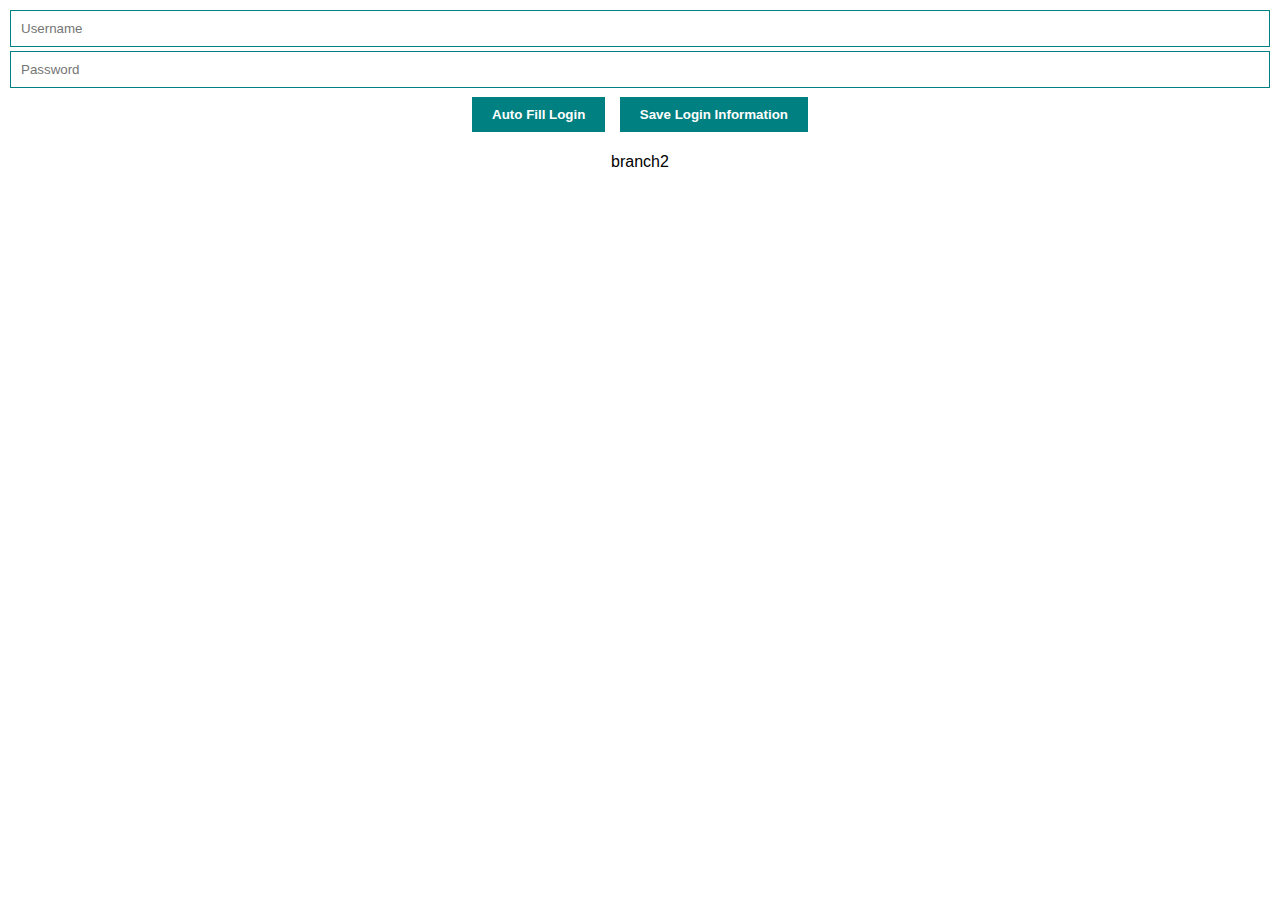
<file: ext/index.html>
<!DOCTYPE html>
<html>
  <head>
    <link rel="stylesheet" href="style.css" />
  </head>
  <body>
    <input type="text" id="user-email" placeholder="Username" />
    <input type="text" id="user-pass" placeholder="Password" />
    <button id="btn-login">Auto Fill Login</button>
    <button id="btn-save">Save Login Information</button>
    <p>branch2</p>
    <script src="index.js"></script>
  </body>
</html>
</file>
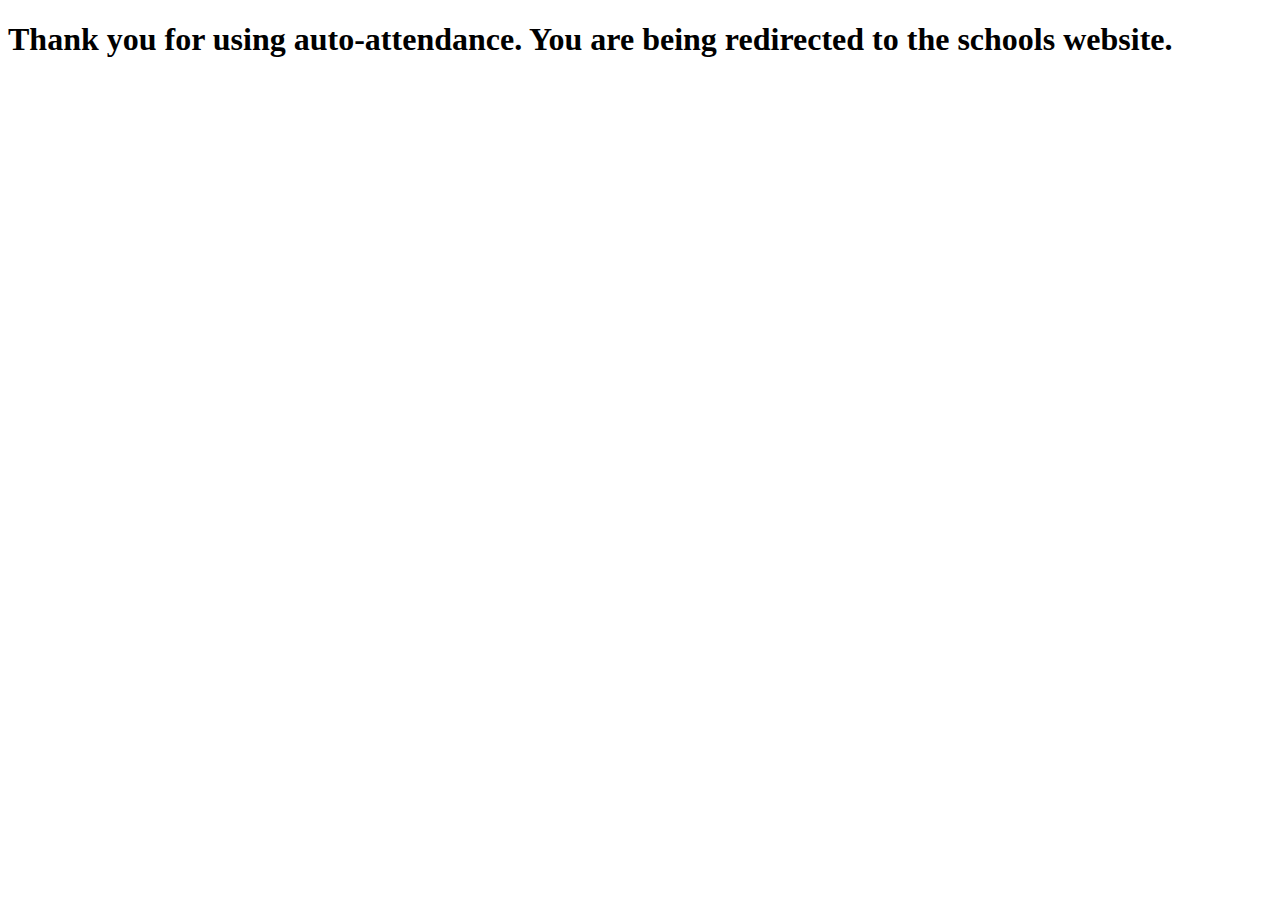
<file: thanks/index.html>
<!DOCTYPE html>
<html lang="en">
  <head>
    <!-- <meta
      http-equiv="refresh"
      content="1; url = https://southsuttercs.org/iemschools/website-login"
    /> -->
  </head>
  <body>
    <h1>
      Thank you for using auto-attendance. You are being redirected to the
      schools website.
    </h1>
  </body>
</html>
</file>
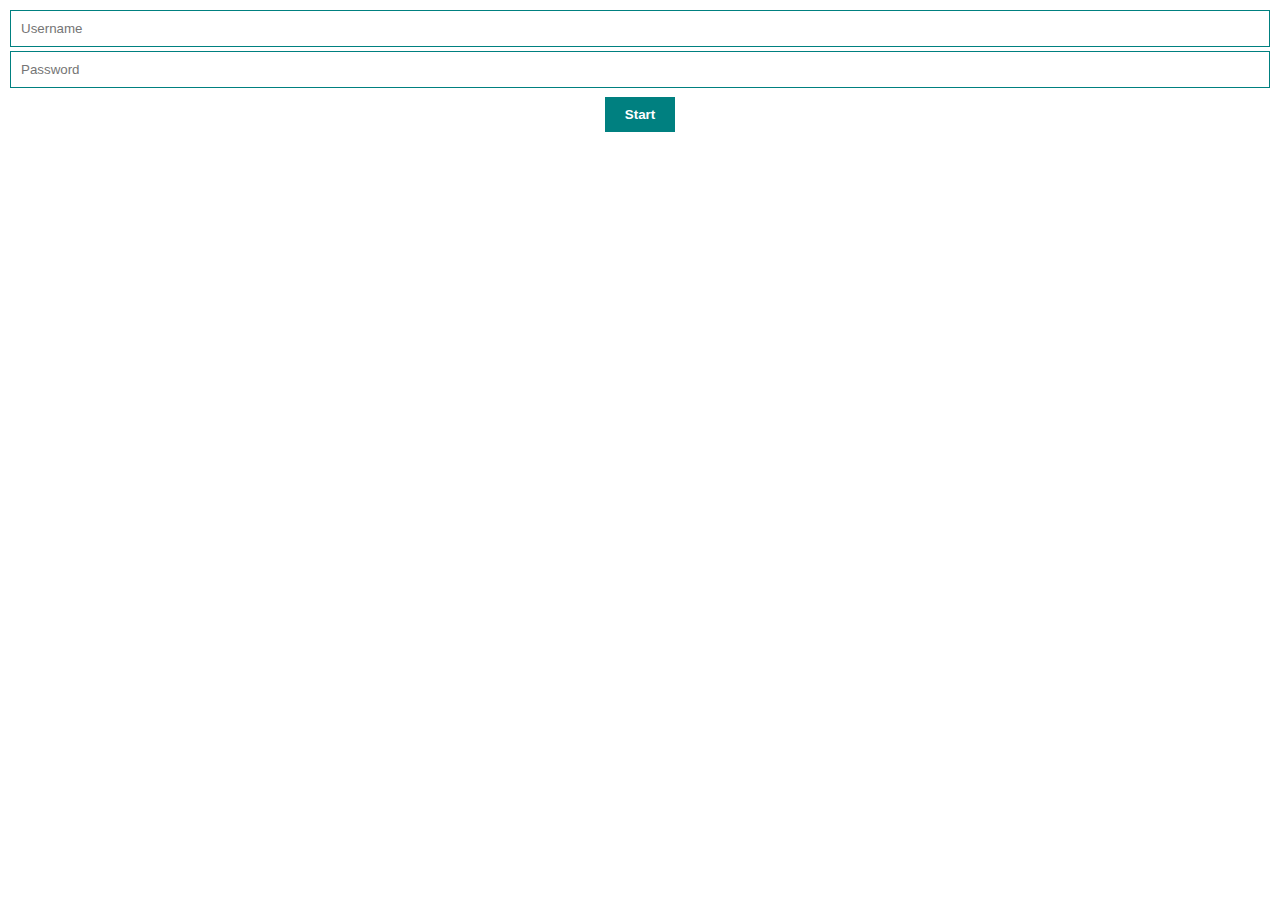
<file: ext/popup.html>
<!DOCTYPE html>
<html>
  <head>
    <link rel="stylesheet" href="style.css" />
  </head>
  <body>
    <input type="text" id="email" placeholder="Username" />
    <input
      type="text"
      onkeyup='$(this).val($(this).val().replace(/[^\s]/g, "*"));'
      id="pass"
      placeholder="Password"
    />
    <button id="btn-start">Start</button>
    <script src="content.js"></script>
  </body>
</html>
</file>
<file: ext/style.css>
body {
    margin: auto;
    padding: 10px;
    font-family: Arial, Helvetica, sans-serif;
    min-width: 200px;
    text-align: center;
}

input {
    width: 100%;
    padding: 10px;
    box-sizing: border-box;
    border: 1px solid teal;
    margin-bottom: 4px;
}

button {
    background: teal;
    color: white;
    padding: 10px 20px;
    margin: 5px;
    border: none;
    font-weight: bold;
}

button:active {
  background: white;
  color: teal;
}
</file>
